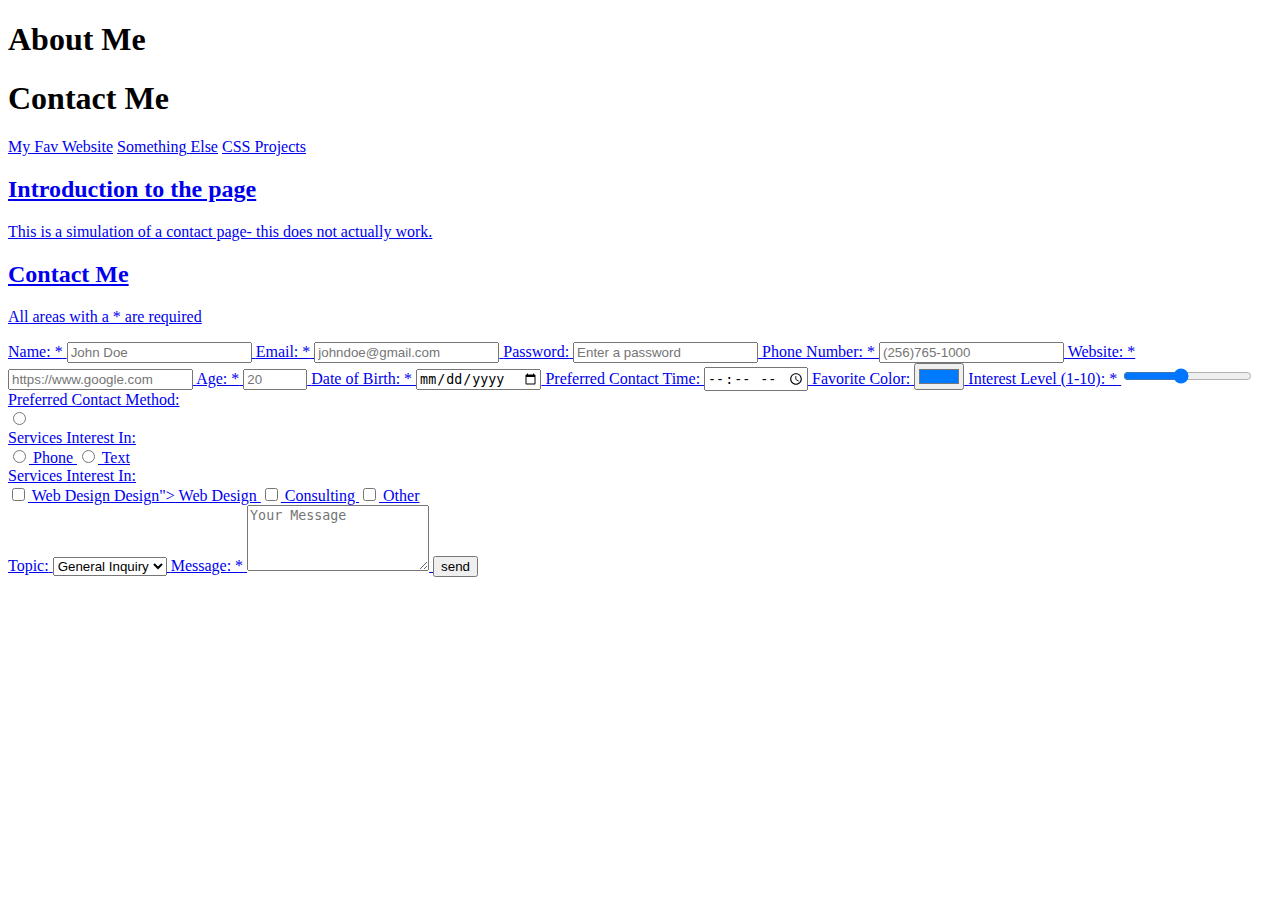
<file: contact me/contact me/index.html>
<!DOCTYPE html>
<html lang="en">
<head>
    <meta charset="UTF-8">
    <meta name="viewport" content="width=device-width, initial-scale=1.0">
    <title>Document</title>
</head>
<meta charset="UTF-8">
    <meta name="viewport" content="width=device-width, initial-scale=1.0"> 
    <title>Contact Me</title>
</head>

<body>
    <header>
        <h1>About Me</h1>
        <h1>Contact Me</h1>
        <nav>
            <a href="https://google.com" target="_blank">My Fav Website</a>
            <a href="[something else]">Something Else</a>
            <a href="../cssProjects/index.html">CSS Projects</a>
            <a href="../index.html>Home Page</a>"
        </nav>
    </header>
    <!-- This is the introduction to the page-->
    <section>
         <h2>Introduction to the page</h2>
        <p>This is a simulation of a contact page- this does not actually
            work.</p>
    </section>

    <!--This is where the contact form lives-->
    <section>
        <form class="contact-form"></form>
            <h2>Contact Me</h2>
            <p>All areas with a * are required</p>
            <!--Asking the user for their name-->
            <label for="name">Name: *</label>
            <input type="text" id="name" placeholder="John Doe" required>
            <!--Asking the user for their email-->
            <label for="email">Email: *</label>
            <input type="email" id="email" placeholder="johndoe@gmail.com" required>
            <!--Asking the user for their password-->
            <label for="password">Password:</label>
            <input type="password" id="password" placeholder="Enter a password">
            <!--Asking the user for their phone number-->
            <label for="phone">Phone Number: *</label>
            <input type="tel" id="phone" placeholder="(256)765-1000" required>
            <!--Asking the user for a website-->
            <label for="website">Website: *</label>
            <input type="url" id="phone" placeholder="https://www.google.com" required>
            <!--Asking the user for their age-->
            <label for="age">Age: *</label>
            <input type="number" id="age" min="1" max="120" placeholder="20" required>
            <!--Asking the user for the date of birth-->
            <label for="dob">Date of Birth: *</label>
            <input type="date" id="dob" required>
            <!--Asking the user for their preferred contact time-->
            <label for="time">Preferred Contact Time:</label>
            <input type="time" id="time">
            <!--Ask the user for their favorite color-->
            <label for="color">Favorite Color:</label>
            <input type="color" id="color" value="#007bff">
            <!--Asking the user for their interest level-->
            <label for="range">Interest Level (1-10): *</label>
            <input type="range" id="range" min="1" max="10" value="5"
             required>
        
            <!--Radio buttons-->
            <label>Preferred Contact Method:</label>
            <div class="inline-options">
                <!--Radio for Email-->
                <label>
                    <input type="radio" name="contactMethod" value="text"
                    Text
                </label>
            </div>
            <!--checkboxes-->
            <label>Services Interest In:</label>
            <div class="inline-options">
                <!--checkbox for Web Design-->

                <!--Radio for Phone-->
                <label>
                <!--Radio for Phone-->
                <label>
                    <input type="radio" name="contactMethod" value="Phone">
                    Phone
                </label>
                <!--Radio for Text-->
                <label>
                    <input type="radio" name="contactMethod" value="Text">
                    Text
                </label>
            </div>
            <!--Checkboxes-->
            <label>Services Interest In:</label>
            <div class="inline-options">
                <!--Checkbox for Web Design-->
                <label>
                    <input type="checkbox" name="service" value="Web Design">
                    Web Design
                    Design">
                    Web Design
                </label>
                <!--Checkbox for Consulting-->
                <label>
                    <input type="checkbox" name="service" value="Consulting">
                    Consulting
                </label>
                <!--Checkbox for Other-->
                <label>
                    <input type="checkbox" name="service" value="Other">
                    Other
                </label>
            </div>
            <!--Select Dropdown-->
            <label for="topic">Topic:</label>
            <select id="topic">
                <option value="General">General Inquiry</option>
                <option value="Support">Support</option>
                <option value="Feedback">Feedback</option>
            </select>
            <!--Textarea-->
            <label for="message">Message: *</label>
            <textarea id="message" rows="4" placeholder="Your Message" 
            required></textarea>
            
            <!--Submit Button-->
            <button type="submit">send</button>
        </form>
    </section>
    <br>
</main>
</file>
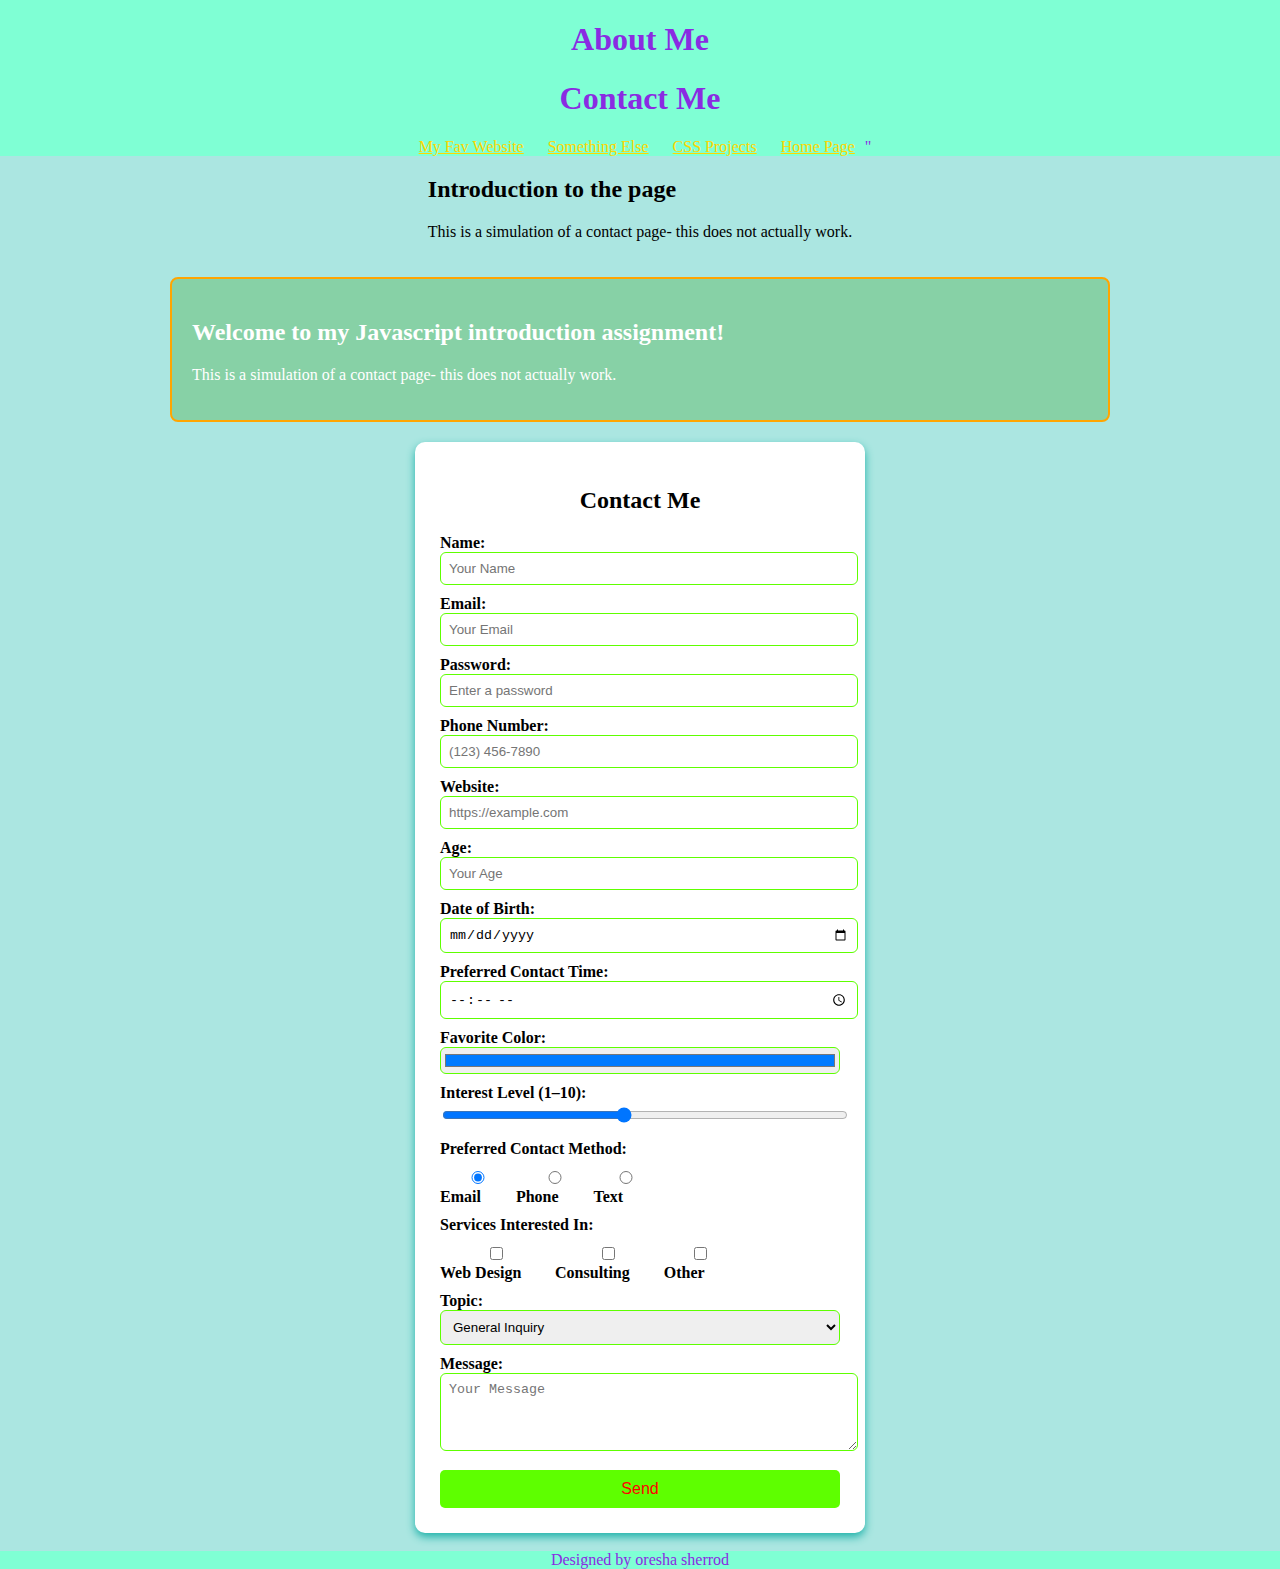
<file: root/contact me/index.html>
<!DOCTYPE html>
<html lang="en">
<head>
    <meta charset="UTF-8">
    <meta name="viewport" content="width=device-width, initial-scale=1.0">
    <title>Contact Me</title>
    <link rel="stylesheet" href="Styles/style.css">
</head>
<main>
<body>
    <header>
        <h1>About Me</h1>
        <h1>Contact Me</h1>
        <nav>
            <a href="https://google.com" target="_blank">My Fav Website</a>
            <a href="[something else]">Something Else</a>
            <a href="../cssProjects/index.html">CSS Projects</a>
            <a href="../index.html">Home Page</a>"
        </nav>

    </header>
    <!-- This is the introduction to the page-->
    <section>
         <h2>Introduction to the page</h2>
        <p>This is a simulation of a contact page- this does not actually
            work.</p>
    </section>
     <!-- This is the introduction to the page-->
        <section class="introBox">
            <h2>Welcome to my Javascript introduction assignment!</h2>
            <p>This is a simulation of a contact page- this does not actually work.</p>
        </section>

        <!--This is where the contact form lives-->
        <section>
            <form class="contact-form" id="contactForm">
                <h2>Contact Me</h2>

                <!-- Basic Inputs -->
                <label for="name">Name:</label>
                <input type="text" id="name" placeholder="Your Name" required>

                <label for="email">Email:</label>
                <input type="email" id="email" placeholder="Your Email" required>

                <label for="password">Password:</label>
                <input type="password" id="password" placeholder="Enter a password">

                <label for="phone">Phone Number:</label>
                <input type="tel" id="phone" placeholder="(123) 456-7890">

                <label for="website">Website:</label>
                <input type="url" id="website" placeholder="https://example.com">

                <label for="age">Age:</label>
                <input type="number" id="age" min="1" max="120" placeholder="Your Age">

                <label for="dob">Date of Birth:</label>
                <input type="date" id="dob">

                <label for="time">Preferred Contact Time:</label>
                <input type="time" id="time">

                <label for="color">Favorite Color:</label>
                <input type="color" id="color" value="#007bff">

                <label for="range">Interest Level (1–10):</label>
                <input type="range" id="range" min="1" max="10" value="5">

                <!-- Radio Buttons -->
                <label>Preferred Contact Method:</label>
                <div class="inline-options">
                    <label><input type="radio" name="contactMethod" value="Email" checked> Email</label>
                    <label><input type="radio" name="contactMethod" value="Phone"> Phone</label>
                    <label><input type="radio" name="contactMethod" value="Text"> Text</label>
                </div>

                <!-- Checkbox -->
                <label>Services Interested In:</label>
                <div class="inline-options">
                    <label><input type="checkbox" name="service" value="Web Design"> Web Design</label>
                    <label><input type="checkbox" name="service" value="Consulting"> Consulting</label>
                    <label><input type="checkbox" name="service" value="Other"> Other</label>
                </div>

                <!-- Select Dropdown -->
                <label for="topic">Topic:</label>
                <select id="topic">
                    <option value="General">General Inquiry</option>
                    <option value="Support">Support</option>
                    <option value="Feedback">Feedback</option>
                </select>

                <!-- Textarea -->
                <label for="message">Message:</label>
                <textarea id="message" rows="4" placeholder="Your Message" required></textarea>

                <!-- Submit Button -->
                <button type="submit">Send</button>
            </form>
        </section>
        <section id="resultContainer" style="display:none;">
            <h2> Submitted Information </h2>
            <table id="resultTable">
                <thead>
                    <tr>
                        <th>Field</th>
                        <th>Value</th>
                    </tr>
                </thead>
                <tbody><!--Javascript will add more rows!--></tbody>
            </table>
        </section>
            <br>
        <script src="scripts/scripts.js"></script> 
</main>
    <footer> Designed by oresha sherrod</footer>
</file>
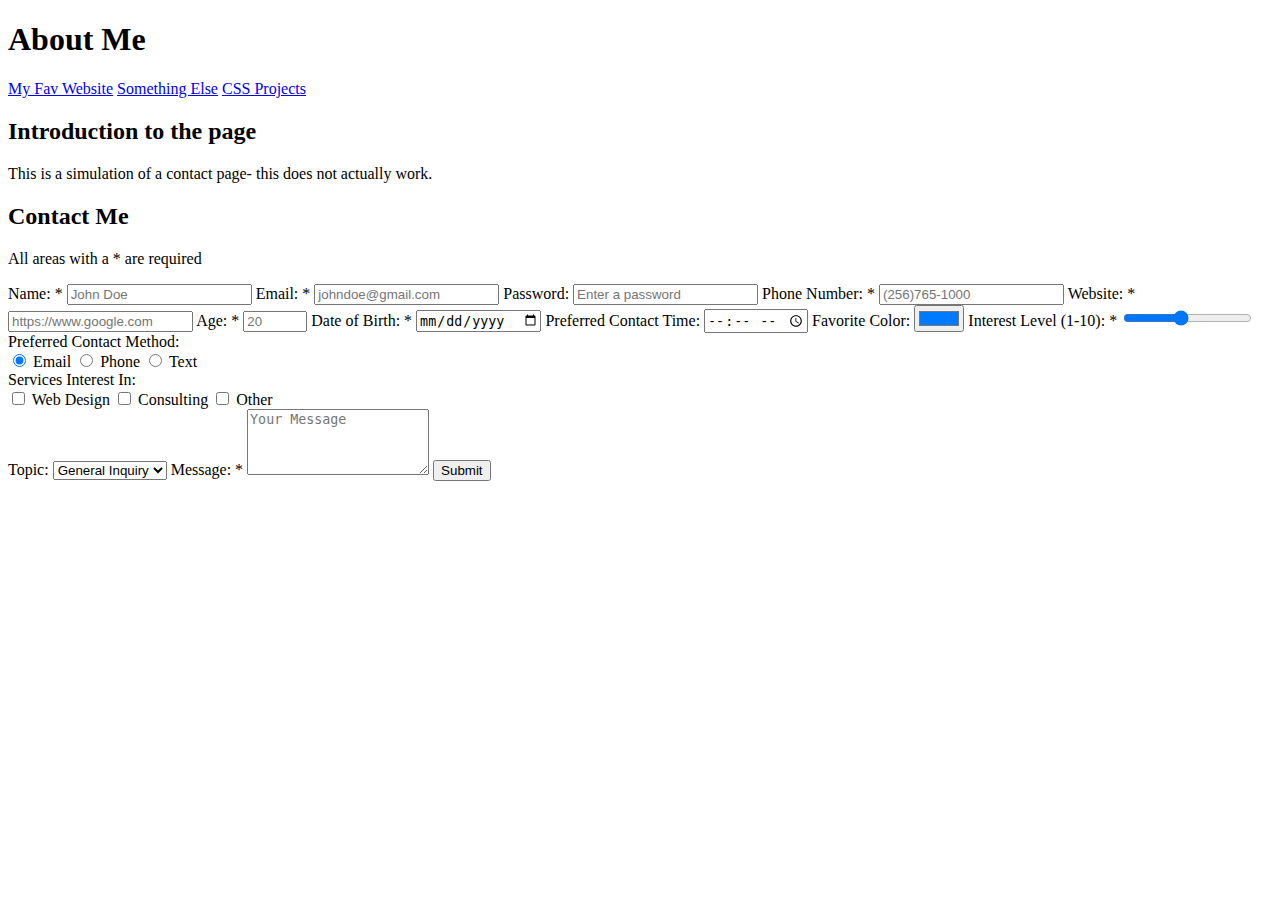
<file: contact me/css/contact me/index.html>
<!DOCTYPE html>
<html lang="en">
<head>
    <meta charset="UTF-8">
    <meta name="viewport" content="width=device-width, initial-scale=1.0">
    <title>Document</title>
</head>
<meta charset="UTF-8">
    <meta name="viewport" content="width=device-width, initial-scale=1.0">
    <title>Contact Me</title>
</head>

<body>
    <header>
        <h1>About Me</h1>
        <nav>
            <a href="https://google.com" target="_blank">My Fav Website</a>
            <a href="[something else]">Something Else</a>
            <a href="cssProjects/index.html">CSS Projects</a>
        </nav>
    </header>
    <!-- This is the introduction to the page-->
    <section>
         <h2>Introduction to the page</h2>
        <p>This is a simulation of a contact page- this does not actually work.</p>
    </section>

    <!--This is where the contact form lives-->
    <section>
        <form>
            <h2>Contact Me</h2>
            <p>All areas with a * are required</p>
            <!--Asking the user for their name-->
            <label for="name">Name: *</label>
            <input type="text" id="name" placeholder="John Doe" required>
            <!--Asking the user for their email-->
            <label for="email">Email: *</label>
            <input type="email" id="email" placeholder="johndoe@gmail.com" required>
            <!--Asking the user for their password-->
            <label for="password">Password:</label>
            <input type="password" id="password" placeholder="Enter a password">
            <!--Asking the user for their phone number-->
            <label for="phone">Phone Number: *</label>
            <input type="tel" id="phone" placeholder="(256)765-1000" required>
            <!--Asking the user for a website-->
            <label for="website">Website: *</label>
            <input type="url" id="phone" placeholder="https://www.google.com" required>
            <!--Asking the user for their age-->
            <label for="age">Age: *</label>
            <input type="number" id="age" min="1" max="120" placeholder="20" required>
            <!--Asking the user for the date of birth-->
            <label for="dob">Date of Birth: *</label>
            <input type="date" id="dob" required>
            <!--Asking the user for their preferred contact time-->
            <label for="time">Preferred Contact Time:</label>
            <input type="time" id="time">
            <!--Ask the user for their favorite color-->
            <label for="color">Favorite Color:</label>
            <input type="color" id="color" value="#007bff">
            <!--Asking the user for their interest level-->
            <label for="range">Interest Level (1-10): *</label>
            <input type="range" id="range" min="1" max="10" value="5" required>
            <!--Radio buttons-->
            <label>Preferred Contact Method:</label>
            <div>
                <!--Radio for Email-->
                <label>
                    <input type="radio" name="contactMethod" value="Email" checked>
                    Email
                </label>
                <!--Radio for Phone-->
                <label>
                    <input type="radio" name="contactMethod" value="Phone">
                    Phone
                </label>
                <!--Radio for Text-->
                <label>
                    <input type="radio" name="contactMethod" value="Text">
                    Text
                </label>
            </div>
            <!--Checkboxes-->
            <label>Services Interest In:</label>
            <div>
                <!--Checkbox for Web Design-->
                <label>
                    <input type="checkbox" name="service" value="Web Design">
                    Web Design
                </label>
                <!--Checkbox for Consulting-->
                <label>
                    <input type="checkbox" name="service" value="Consulting">
                    Consulting
                </label>
                <!--Checkbox for Other-->
                <label>
                    <input type="checkbox" name="service" value="Other">
                    Other
                </label>
            </div>
            <!--Select Dropdown-->
            <label for="topic">Topic:</label>
            <select id="topic">
                <option value="General">General Inquiry</option>
                <option value="Support">Support</option>
                <option value="Feedback">Feedback</option>
            </select>
            <!--Textarea-->
            <label for="message">Message: *</label>
            <textarea id="message" rows="4" placeholder="Your Message" required></textarea>
            <!--Submit Button-->
            <button type="submit">Submit</button>
        </form>
    </section>
</file>
<file: root/contact me/Styles/style.css>
header,
nav,
footer {
    background-color: aquamarine;
    /*aquamarine background^^ */
    color: blueviolet;
    /*blueviolet text so its readable^^ */
    text-align: center;
    /*centers text */
    width: 100%;
    /*ensures background stretches the screen */
    height: auto;
    /*making sure the height is correct*/
}

main {
    background-color: hwb(175 67% 10%);
    background-image: url("https://www.transparenttextures.com/patterns/triangular.png");
    width: 100%;
    height: auto;
    justify-content: center;
    align-items: center;
    display: flex;
    flex-direction: column;
}
.introBox {
    border: 2px solid orange; /* white border around the box */
    padding: 20px; /* space inside the box */
    margin: 20px auto; /* spacing around the box */
     width: 70%; /*  adjust width as needed */
    text-align: left; /* left-aligns everything */
    background-color: hwb(145 53% 18%); /* optional: dark background so white border pops */
    color: white; /* white text to contrast the background */
    border-radius: 8px; /* rounded corners */
}
nav a {
    color: gold;
    margin: 0 10px;
}
nav a:hover {
    text-decoration: bold;
}
body {
    background-color: pink;
    margin: 0;
    Padding: 0;
    font-family: impact, haettenschweiler, 'Ariel Narrow bold';
    /*differnt fonts*/
}

.contact-form {
    background-color: white;
    padding: 25px;
    border-radius: 10px;
    box-shadow: 0 4px 8px lightseagreen;
    width: 400px;

}

.contact-form h2 {
    text-align: center;
    margin-bottom: 20px;


}

.contact-form label {
    font-weight: bold;
    display: block;
    margin-top: 10px;
}

.contact-form input,
.contact-form selecte .contact-form textarea {
    width: 100%;
    padding: 8px;
    border-radius: 6px;
    border: 1px solid #138b7b;

}

.contact-form input [type="color"],
.contact-form input[type="range"] {
    padding: 2px;
}

.contact-form button {
    width: 100%;
    padding: 10px;
    background-color: blueviolet;
    border: none;
    color: chartreuse;
    font: size 16px;
    border-radius: 5px;
    cursor: pointer;

}

.contact-form button :hover {
    background: rgb(15, 155, 120);
    padding: 25px;
    border-radius: 10px;
    box-shadow: 0 4px 8px yellowgreen;
    width: 400px;
}

.contact-form h2 {
    text-align: center;
    margin-bottom: 20px;
}

.contact-form label {
    font-weight: bold;
    display: block;
    margin-top: 10px;
}

.contact-form input,
.contact-form select,
.contact-form textarea {
    width: 100%;
    padding: 8px;
    border-radius: 6px;
    border: 1px solid #5eff00;
}

.contact-form input[type="color"],
.contact-form input[type="range"] {
    padding: 2px;
}

.contact-form button {
    width: 100%;
    padding: 10px;
    background-color: #5eff00;
    border: none;
    color: red;
    font-size: 16px;
    border-radius: 5px;
    margin-top: 15px;
    cursor: pointer;
}

.contact-form button:hover {
    background-color: #00FFFB;
}

.inline-options {
    display: flex;
    gap: 10px;
}

#resultContainer {
    margin-top: 30px; 
    background: pink;
    padding: 20px;
    border-radius: 10px;
    box-shadow: 0 4px 8px lightblue;
    width: 80%;
    max-width: 700px;
}

#resultTable {
    width: 100%;
    border-collapse: collapse;

}

#resultTable th,
#resultTable td {
    border: 1px solid slateblue;
    padding: 10px;
    text-align: left;
}

#resultTable th {
    background: #5eff00;
    color: blanchedalmond;
}
</file>
